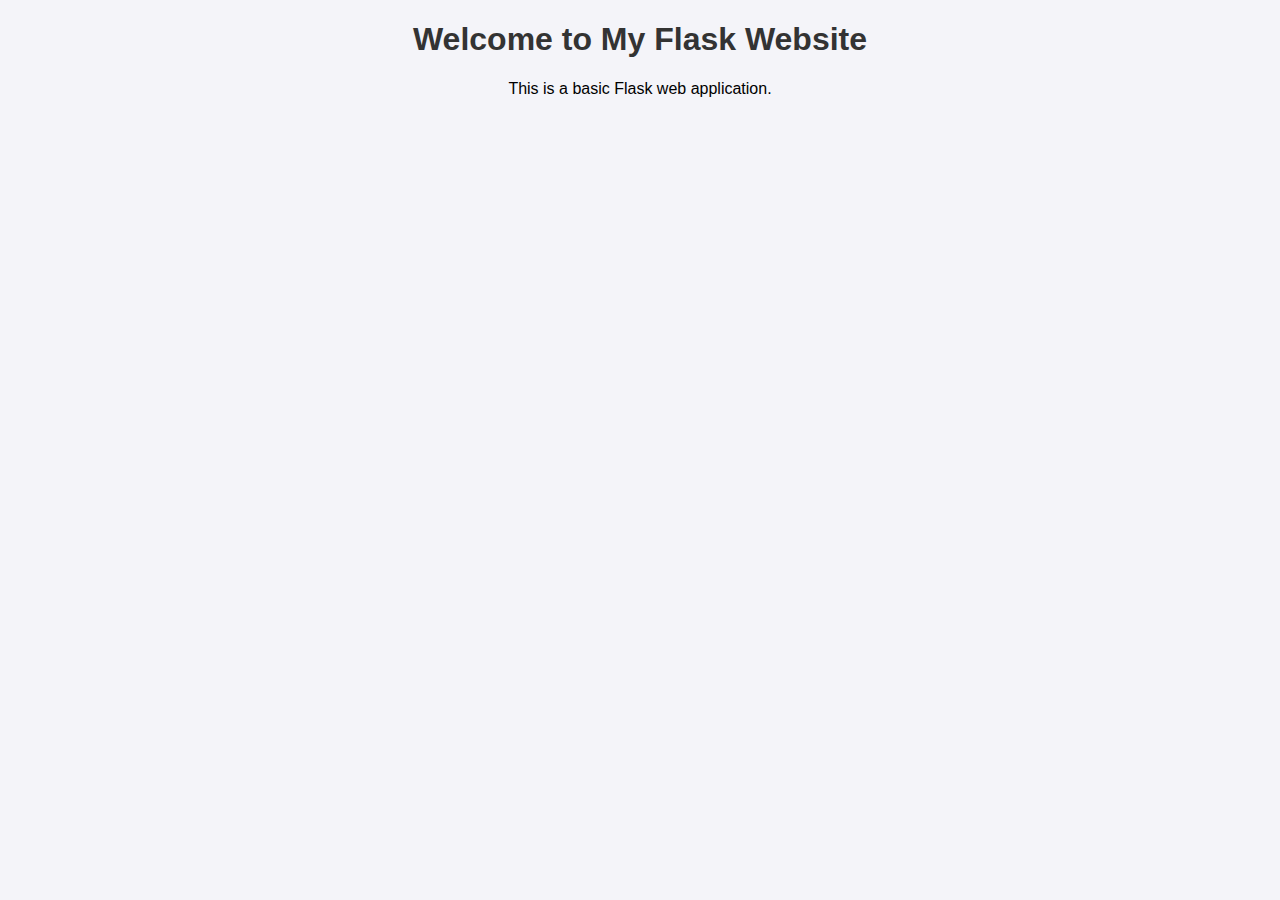
<file: templates/index.html>
<!DOCTYPE html>
<html lang="en">
<head>
    <meta charset="UTF-8">
    <meta name="viewport" content="width=device-width, initial-scale=1.0">
    <title>Flask Website</title>
    <link rel="stylesheet" href="/static/style.css">
</head>
<body>
    <h1>Welcome to My Flask Website</h1>
    <p>This is a basic Flask web application.</p>
</body>
</html>
</file>
<file: static/style.css>
body {
    font-family: Arial, sans-serif;
    text-align: center;
    margin: 0;
    padding: 0;
    background-color: #f4f4f9;
}

h1 {
    color: #333;
}
</file>
